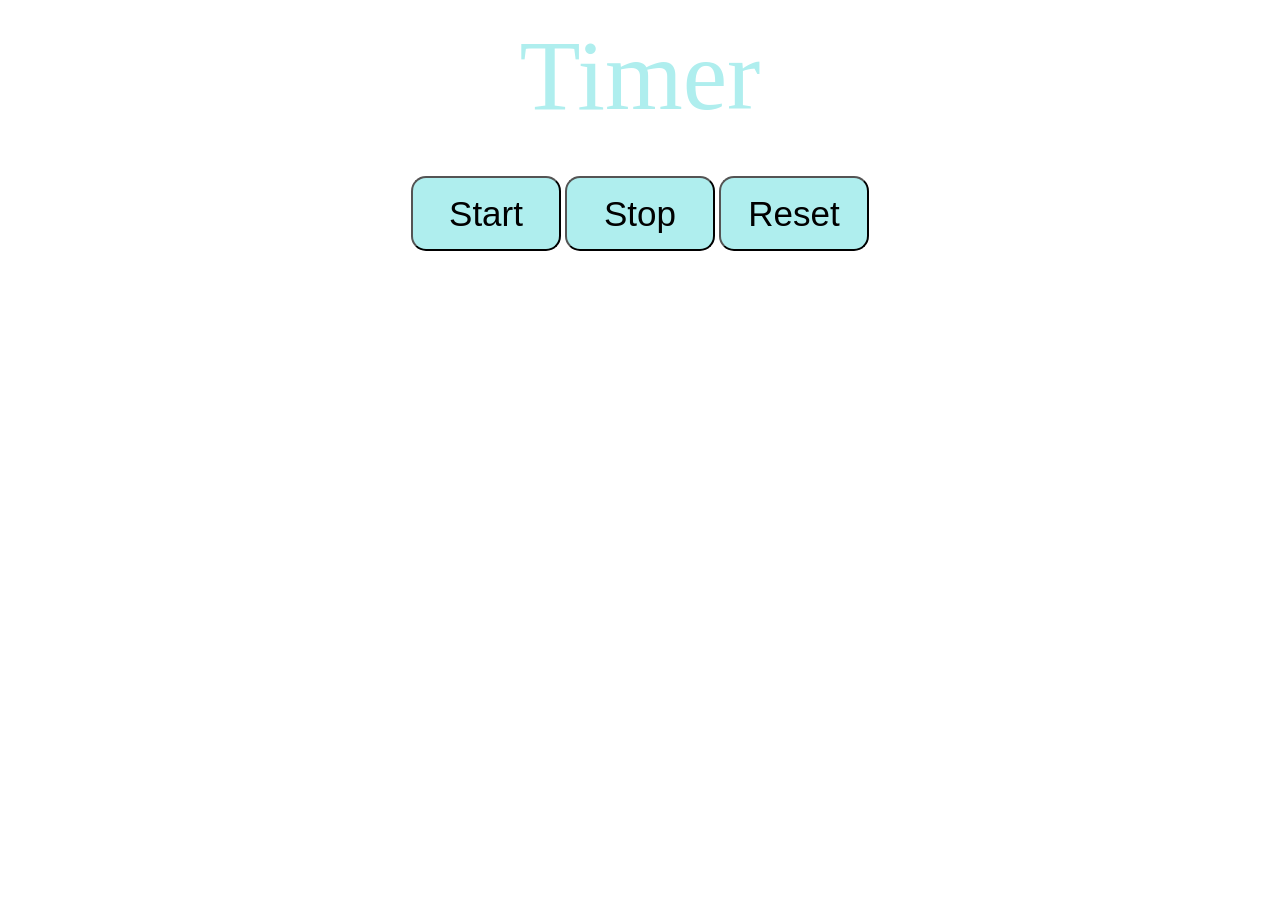
<file: CountUPtimer/index.html>
<html lang="ja">

  <head>
  
    <meta name="robots" content="noindex">
    <meta charset="UTF-8">
    <link rel="stylesheet" href="time-style.css">
    
    <script type="text/javascript">
    </script>
    
    <title>空色カウントアップタイマー</title>
    
  </head>
  
  <body>
    
    <div id="timer" style="font-size:100px;">Timer</div> 
    
    <br>
    
    <button id="start" onclick="start();" style="font-size:35px;">Start</button>
    <button id="stop" onclick="stop();" style="font-size:35px;">Stop</button>
    <button id="reset" onclick="reset();" style="font-size:35px;">Reset</button>
    
    <script>
      
      var t=0;
      var timer=0;
      var mode="停止中";
      
      function start(){
      
        if (mode==="停止中"){
        
          timer = setInterval(showTime, 1000);
          mode="動作中";
          
        }
      }
      
      function stop(){
      
        if (mode==="動作中"){
        
          clearInterval(timer);
          mode="停止中";
        
        }
      }
      
      function reset(){
      
        clearInterval(timer);
        mode="停止中";
        t=0;
        document.getElementById("timer").innerHTML=t;
      
      }
      
      function showTime(){
      
        t++;
        document.getElementById("timer").innerHTML=t;
        
      }
      
    </script>
    
  </body>
  
</html>
</file>
<file: CountUPtimer/time-style.css>
body{
	text-align:center;
}


#timer{
	box-sizing:border-box;
	padding:10px;
	margin-top:4px;
	text-align:center;
	color:#AFEEEE;
}

#start{
	box-sizing:border-box;
	width:150px;
	height:75px;
	margin-top:15px;
	padding:10px;
	font-size:25px;
	background-color:#AFEEEE;
	border-radius:15px
}

#stop{
	box-sizing:border-box;
	width:150px;
	height:75px;
	margin-top:15px;
	padding:10px;
	text-align:center;
	font-size:30px;
	background-color:#AFEEEE;
	border-radius:15px
}

#reset{
	box-sizing:border-box;
	width:150px;
	height:75px;
	margin-top:15px;
	padding:10px;
	text-align:center;
	font-size:30px;
	background-color:#AFEEEE;
	border-radius:15px
}
</file>
